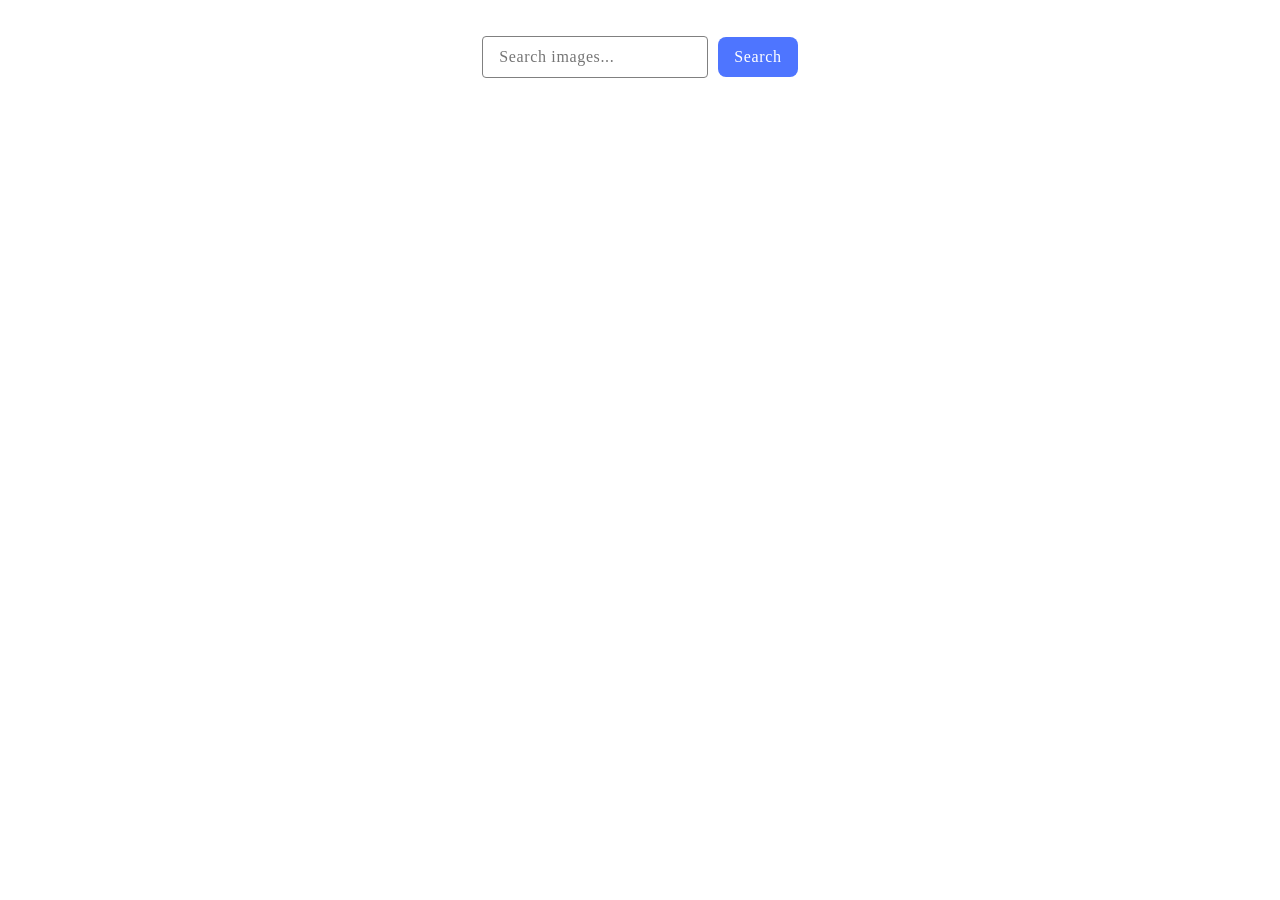
<file: src/index.html>
<!doctype html>
<html lang="en">
  <head>
    <meta charset="UTF-8" />
    <link rel="icon" type="image/svg+xml" href="/favicon.svg" />
    <meta name="viewport" content="width=device-width, initial-scale=1.0" />
    <title>goit-advancedjs-hw-03</title>
    <link rel="stylesheet" href="./css/styles.css" />
  </head>
  <body>
    <div class="container">
      <form class="form">
        <label>
          <input
            type="text"
            name="search-text"
            placeholder="Search images..."
            required
          />
        </label>
        <button type="submit">Search</button>
      </form>

      <div class="loader hidden">Loading images, please wait...</div>
      <ul class="gallery"></ul>
    </div>
    <script type="module" src="./main.js"></script>
  </body>
</html>
</file>
<file: src/css/styles.css>
/**
  |============================
  | include css partials with
  | default @import url()
  |============================
*/
/* Common styles */
@import url('./reset.css');
@import url('./base.css');
@import url('./container.css');

.social-container {
  display: flex;
  justify-content: center;
  align-items: center;
  gap: 28px;
  margin-top: 4px;
}

.gallery {
  display: flex;
  flex-wrap: wrap;
  justify-content: center;
  gap: 24px;
  margin-top: 16px;
}

.gallery-item {
  max-width: 360px;

  border: 1px solid #808080;
  font-family: Montserrat;
  font-weight: 600;
  font-style: SemiBold;
  font-size: 12px;
  line-height: 16px;
  letter-spacing: 0.04em;
  color: #2e2f42;
}

@media screen and (min-width: 768px) {
  .gallery-item {
    width: calc(100% / 2);
  }
}

@media screen and (min-width: 1200px) {
  .gallery-item {
    width: calc(100% / 3);
  }
}

.gallery-image {
  width: 100%;
  height: 180px;
  object-fit: cover;
}

.form {
  display: flex;
  justify-content: center;
  align-items: center;
  gap: 10px;
  margin-top: 36px;
  margin-bottom: 32px;
}

.form input {
  max-width: 272px;
  border-radius: 4px;
  border: 1px solid #808080;
  padding: 8px 16px;
  font-family: Montserrat;
  font-weight: 400;
  font-style: normal;
  font-size: 16px;
  line-height: 24px;
  letter-spacing: 0.04em;
}

.form button {
  background-color: #4e75ff;
  color: #fff;
  padding: 8px 16px;
  border: none;
  font-family: Montserrat;
  font-weight: 500;
  font-style: Medium;
  font-size: 16px;
  line-height: 24px;
  letter-spacing: 0.04em;
  border-radius: 8px;
  cursor: pointer;
}

.form button:hover {
  background-color: #6c8cff;
}

.form input:focus {
  border: 1px solid #4e75ff;
}

.social-container {
  display: flex;
  justify-content: center;
  align-items: center;
  gap: 28px;
  margin-top: 4px;
  text-align: center;
}

.social-count {
  font-family: Montserrat;
  font-weight: 400;
  font-size: 12px;
  line-height: 24px;
  letter-spacing: 0.04em;
}
</file>
